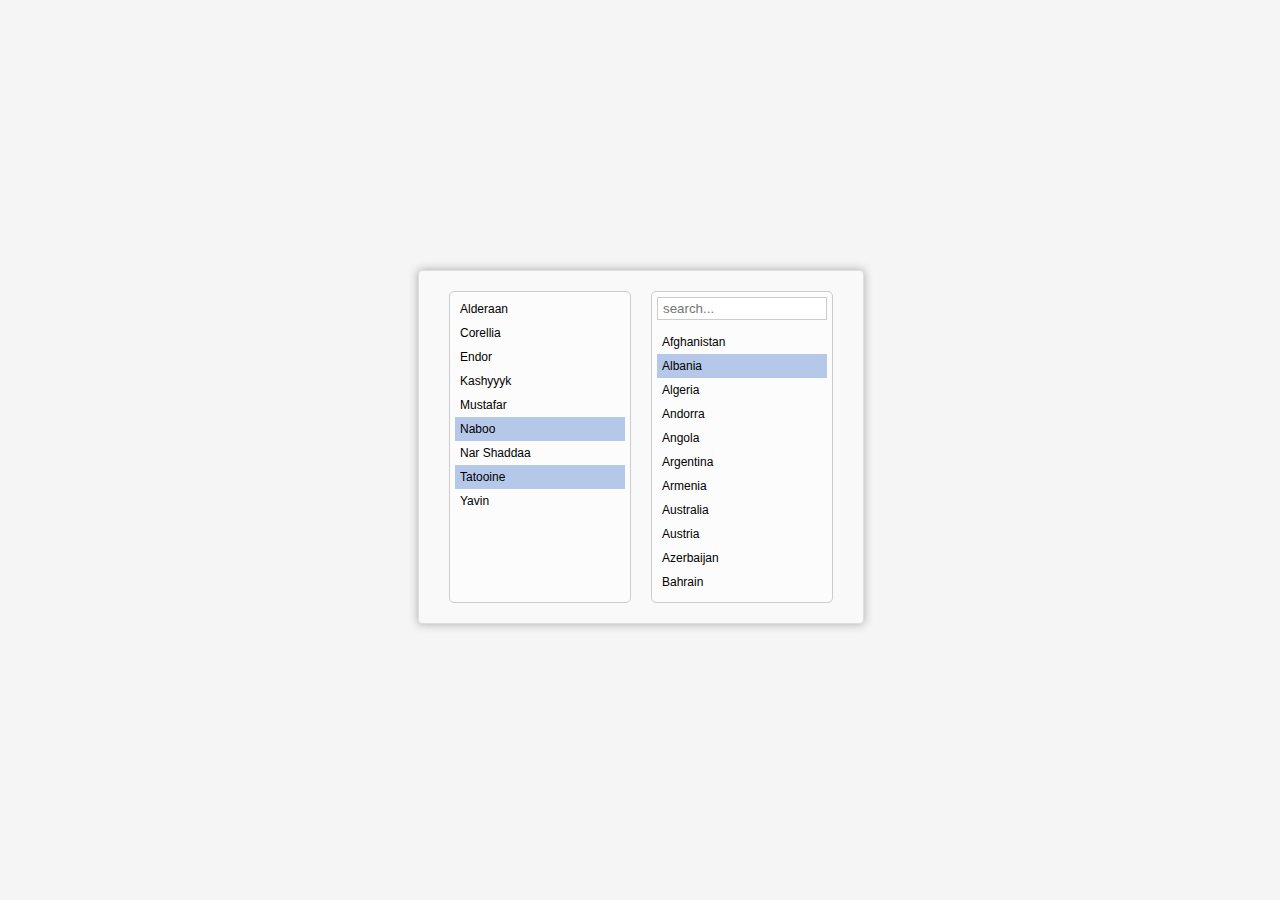
<file: demo/index.html>
<!--
  - Listbox.js demonstration page.
  -
  - @copyright   (c) 2012, Igor Kalnitsky <igor@kalnitsky.org>
  - @license     BSD
  -->
<!DOCTYPE html>
<head>
  <meta charset="utf-8">
  <title>Listbox.js Demo</title>

  <!-- include jQuery -->
  <script src="http://code.jquery.com/jquery-1.10.2.min.js"></script>

  <!-- include listbox.js -->
  <link href="../src/listbox.css" rel="stylesheet">
  <script src="../src/listbox.js"></script>

  <style>
    * {
      margin:       0px;
      padding:      0px;
    }

    html, body {
      font-size:    12px;
      font-family:  sans-serif;
      background:   #f5f5f5;
    }

    .cover {
      padding:      20px 30px;
      border:       1px solid #dedede;
      border-radius:4px;
      background:   #f9f9f9;
      box-shadow:   0px 0px 10px #a8a8a8;

      /* centering */
      position:     absolute;
      top:          50%;
      left:         50%;
      margin-top:  -180px;
      margin-left: -222px;
    }

    .lbjs { float: left; }
    .lbjs:last-of-type { margin-left: 20px; }
  </style>

<body>

  <script>
    $(function () {
      $('select#planets').listbox();
      $('select#country').listbox({'searchbar': true});
    });
  </script>

  <div class="cover">
    <select id="planets" multiple>
      <option>Alderaan</option>
      <option>Corellia</option>
      <option>Endor</option>
      <option>Kashyyyk</option>
      <option>Mustafar</option>
      <option selected>Naboo</option>
      <option>Nar Shaddaa</option>
      <option selected>Tatooine</option>
      <option>Yavin</option>
    </select>

    <select id="country">
      <option>Afghanistan</option>
      <option selected>Albania</option>
      <option>Algeria</option>
      <option>Andorra</option>
      <option>Angola</option>
      <option>Argentina</option>
      <option>Armenia</option>
      <option>Australia</option>
      <option>Austria</option>
      <option>Azerbaijan</option>
      <option>Bahrain</option>
      <option>Bangladesh</option>
      <option>Barbados</option>
      <option>Belarus</option>
      <option>Belgium</option>
      <option>Belize</option>
      <option>Benin</option>
      <option>Bhutan</option>
      <option>Bolivia</option>
      <option>Botswana</option>
      <option>Brazil</option>
      <option>Brunei </option>
      <option>Bulgaria</option>
      <option>Burkina Faso</option>
      <option>Burma</option>
      <option>Burundi</option>
      <option>Cambodia</option>
      <option>Cameroon</option>
      <option>Canada</option>
      <option>Cape Verde</option>
      <option>Chad</option>
      <option>Chile</option>
      <option>China</option>
      <option>Colombia</option>
      <option>Comoros </option>
      <option>Costa Rica</option>
      <option>Cote d'Ivoire</option>
      <option>Croatia</option>
      <option>Cuba</option>
      <option>Cyprus</option>
      <option>Czech Republic</option>
      <option>Denmark</option>
      <option>Djibouti</option>
      <option>Dominica</option>
      <option>Ecuador</option>
      <option>Egypt</option>
      <option>El Salvador</option>
      <option>Eritrea</option>
      <option>Estonia</option>
      <option>Ethiopia</option>
      <option>Fiji</option>
      <option>Finland</option>
      <option>France</option>
      <option>Gabon</option>
      <option>Georgia</option>
      <option>Germany</option>
      <option>Ghana</option>
      <option>Greece</option>
      <option>Grenada</option>
      <option>Guatemala</option>
      <option>Guinea</option>
      <option>Guinea-Bissau</option>
      <option>Guyana</option>
      <option>Haiti</option>
      <option>Holy See</option>
      <option>Honduras</option>
      <option>Hong Kong</option>
      <option>Hungary</option>
      <option>Iceland</option>
      <option>India</option>
      <option>Indonesia</option>
      <option>Iran</option>
      <option>Iraq</option>
      <option>Ireland</option>
      <option>Israel</option>
      <option>Italy</option>
      <option>Jamaica</option>
      <option>Japan</option>
      <option>Jordan</option>
      <option>Kazakhstan</option>
      <option>Kenya</option>
      <option>Kiribati</option>
      <option>Korea, North</option>
      <option>Korea, South</option>
      <option>Kosovo</option>
      <option>Kuwait</option>
      <option>Kyrgyzstan</option>
      <option>Laos</option>
      <option>Latvia</option>
      <option>Lebanon</option>
      <option>Lesotho</option>
      <option>Liberia</option>
      <option>Libya</option>
      <option>Liechtenstein</option>
      <option>Lithuania</option>
      <option>Luxembourg</option>
      <option>Macau</option>
      <option>Macedonia</option>
      <option>Madagascar</option>
      <option>Malawi</option>
      <option>Malaysia</option>
      <option>Maldives</option>
      <option>Mali</option>
      <option>Malta</option>
      <option>Mauritania</option>
      <option>Mauritius</option>
      <option>Mexico</option>
      <option>Micronesia</option>
      <option>Moldova</option>
      <option>Monaco</option>
      <option>Mongolia</option>
      <option>Montenegro</option>
      <option>Morocco</option>
      <option>Mozambique</option>
      <option>Namibia</option>
      <option>Nauru</option>
      <option>Nepal</option>
      <option>Netherlands</option>
      <option>New Zealand</option>
      <option>Nicaragua</option>
      <option>Niger</option>
      <option>Nigeria</option>
      <option>North Korea</option>
      <option>Norway</option>
      <option>Oman</option>
      <option>Pakistan</option>
      <option>Palau</option>
      <option>Panama</option>
      <option>Paraguay</option>
      <option>Peru</option>
      <option>Philippines</option>
      <option>Poland</option>
      <option>Portugal</option>
      <option>Qatar</option>
      <option>Romania</option>
      <option>Russia</option>
      <option>Rwanda</option>
      <option>Saint Lucia</option>
      <option>Samoa </option>
      <option>San Marino</option>
      <option>Saudi Arabia</option>
      <option>Senegal</option>
      <option>Serbia</option>
      <option>Seychelles</option>
      <option>Sierra Leone</option>
      <option>Singapore</option>
      <option>Slovakia</option>
      <option>Slovenia</option>
      <option>Solomon Islands</option>
      <option>Somalia</option>
      <option>South Africa</option>
      <option>South Korea</option>
      <option>South Sudan</option>
      <option>Spain </option>
      <option>Sri Lanka</option>
      <option>Sudan</option>
      <option>Suriname</option>
      <option>Swaziland </option>
      <option>Sweden</option>
      <option>Switzerland</option>
      <option>Syria</option>
      <option>Taiwan</option>
      <option>Tajikistan</option>
      <option>Tanzania</option>
      <option>Thailand </option>
      <option>Timor-Leste</option>
      <option>Togo</option>
      <option>Tonga</option>
      <option>Tunisia</option>
      <option>Turkey</option>
      <option>Turkmenistan</option>
      <option>Tuvalu</option>
      <option>Uganda</option>
      <option>Ukraine</option>
      <option>United Kingdom</option>
      <option>Uruguay</option>
      <option>Uzbekistan</option>
      <option>Vanuatu</option>
      <option>Venezuela</option>
      <option>Vietnam</option>
      <option>Yemen</option>
      <option>Zambia</option>
      <option>Zimbabwe</option>
    </select>
  </div><!-- .cover -->
</file>
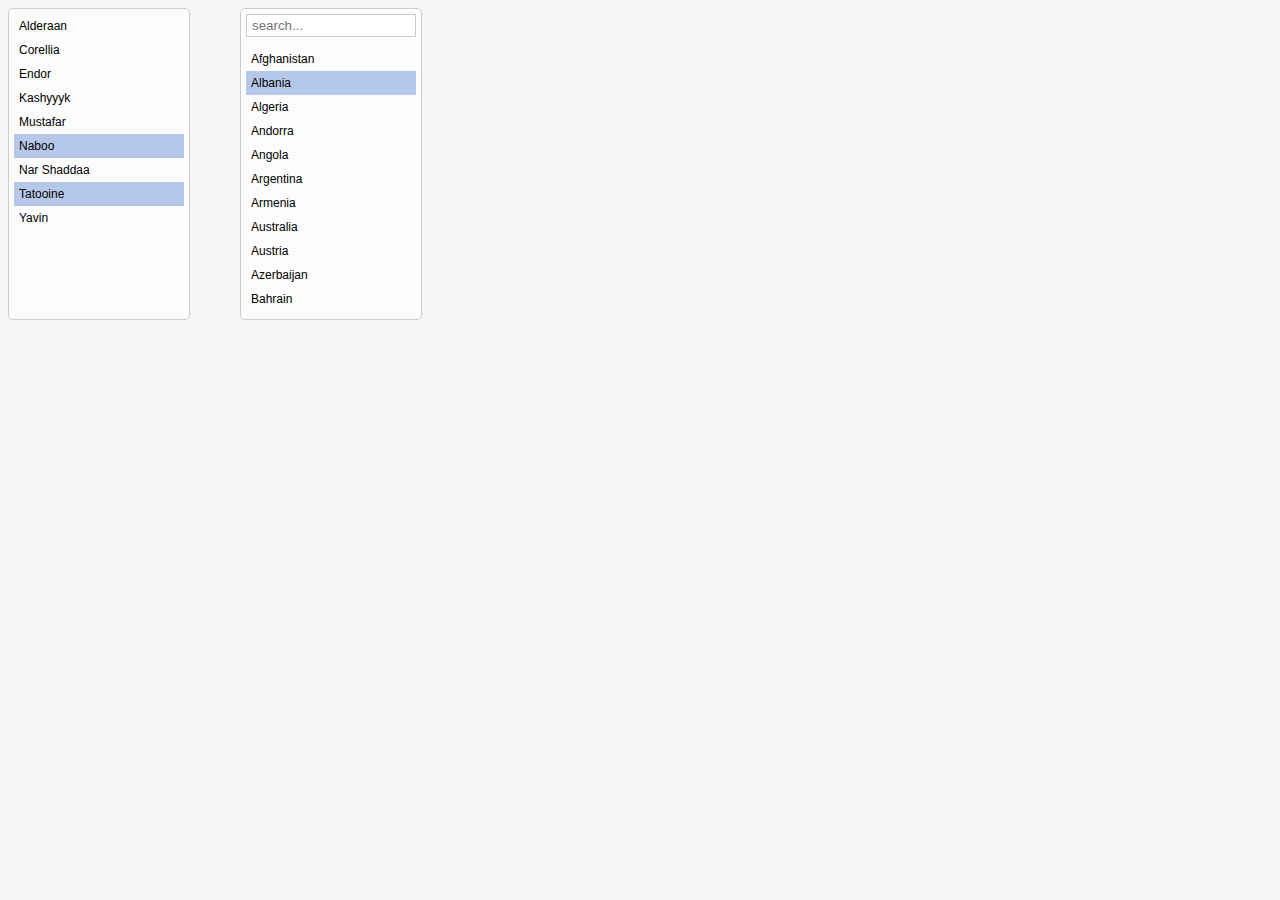
<file: example/index.html>
<!DOCTYPE html>
<head>
  <meta charset="utf-8">
  <title>Listbox.js Example</title>

  <!-- include jQuery -->
  <script src="http://code.jquery.com/jquery-1.10.2.min.js"></script>

  <!-- include listbox.js -->
  <link href="../src/listbox.css" rel="stylesheet">
  <script src="../src/listbox.js"></script>

  <style>
    body { font-size: 12px; font-family: sans-serif; background: #f5f5f5; }
    .lbjs { float: left; margin-right: 50px; }
  </style>

<body>

  <script>
    $(function () {
      $('select#planets').listbox();
      $('select#country').listbox({'searchbar': true});
    });
  </script>

  <select id="planets" multiple>
    <option>Alderaan</option>
    <option>Corellia</option>
    <option>Endor</option>
    <option>Kashyyyk</option>
    <option>Mustafar</option>
    <option selected>Naboo</option>
    <option>Nar Shaddaa</option>
    <option selected>Tatooine</option>
    <option>Yavin</option>
  </select>

  <select id="country">
    <option>Afghanistan</option>
    <option selected>Albania</option>
    <option>Algeria</option>
    <option>Andorra</option>
    <option>Angola</option>
    <option>Argentina</option>
    <option>Armenia</option>
    <option>Australia</option>
    <option>Austria</option>
    <option>Azerbaijan</option>
    <option>Bahrain</option>
    <option>Bangladesh</option>
    <option>Barbados</option>
    <option>Belarus</option>
    <option>Belgium</option>
    <option>Belize</option>
    <option>Benin</option>
    <option>Bhutan</option>
    <option>Bolivia</option>
    <option>Botswana</option>
    <option>Brazil</option>
    <option>Brunei </option>
    <option>Bulgaria</option>
    <option>Burkina Faso</option>
    <option>Burma</option>
    <option>Burundi</option>
    <option>Cambodia</option>
    <option>Cameroon</option>
    <option>Canada</option>
    <option>Cape Verde</option>
    <option>Chad</option>
    <option>Chile</option>
    <option>China</option>
    <option>Colombia</option>
    <option>Comoros </option>
    <option>Costa Rica</option>
    <option>Cote d'Ivoire</option>
    <option>Croatia</option>
    <option>Cuba</option>
    <option>Cyprus</option>
    <option>Czech Republic</option>
    <option>Denmark</option>
    <option>Djibouti</option>
    <option>Dominica</option>
    <option>Ecuador</option>
    <option>Egypt</option>
    <option>El Salvador</option>
    <option>Eritrea</option>
    <option>Estonia</option>
    <option>Ethiopia</option>
    <option>Fiji</option>
    <option>Finland</option>
    <option>France</option>
    <option>Gabon</option>
    <option>Georgia</option>
    <option>Germany</option>
    <option>Ghana</option>
    <option>Greece</option>
    <option>Grenada</option>
    <option>Guatemala</option>
    <option>Guinea</option>
    <option>Guinea-Bissau</option>
    <option>Guyana</option>
    <option>Haiti</option>
    <option>Holy See</option>
    <option>Honduras</option>
    <option>Hong Kong</option>
    <option>Hungary</option>
    <option>Iceland</option>
    <option>India</option>
    <option>Indonesia</option>
    <option>Iran</option>
    <option>Iraq</option>
    <option>Ireland</option>
    <option>Israel</option>
    <option>Italy</option>
    <option>Jamaica</option>
    <option>Japan</option>
    <option>Jordan</option>
    <option>Kazakhstan</option>
    <option>Kenya</option>
    <option>Kiribati</option>
    <option>Korea, North</option>
    <option>Korea, South</option>
    <option>Kosovo</option>
    <option>Kuwait</option>
    <option>Kyrgyzstan</option>
    <option>Laos</option>
    <option>Latvia</option>
    <option>Lebanon</option>
    <option>Lesotho</option>
    <option>Liberia</option>
    <option>Libya</option>
    <option>Liechtenstein</option>
    <option>Lithuania</option>
    <option>Luxembourg</option>
    <option>Macau</option>
    <option>Macedonia</option>
    <option>Madagascar</option>
    <option>Malawi</option>
    <option>Malaysia</option>
    <option>Maldives</option>
    <option>Mali</option>
    <option>Malta</option>
    <option>Mauritania</option>
    <option>Mauritius</option>
    <option>Mexico</option>
    <option>Micronesia</option>
    <option>Moldova</option>
    <option>Monaco</option>
    <option>Mongolia</option>
    <option>Montenegro</option>
    <option>Morocco</option>
    <option>Mozambique</option>
    <option>Namibia</option>
    <option>Nauru</option>
    <option>Nepal</option>
    <option>Netherlands</option>
    <option>New Zealand</option>
    <option>Nicaragua</option>
    <option>Niger</option>
    <option>Nigeria</option>
    <option>North Korea</option>
    <option>Norway</option>
    <option>Oman</option>
    <option>Pakistan</option>
    <option>Palau</option>
    <option>Panama</option>
    <option>Paraguay</option>
    <option>Peru</option>
    <option>Philippines</option>
    <option>Poland</option>
    <option>Portugal</option>
    <option>Qatar</option>
    <option>Romania</option>
    <option>Russia</option>
    <option>Rwanda</option>
    <option>Saint Lucia</option>
    <option>Samoa </option>
    <option>San Marino</option>
    <option>Saudi Arabia</option>
    <option>Senegal</option>
    <option>Serbia</option>
    <option>Seychelles</option>
    <option>Sierra Leone</option>
    <option>Singapore</option>
    <option>Slovakia</option>
    <option>Slovenia</option>
    <option>Solomon Islands</option>
    <option>Somalia</option>
    <option>South Africa</option>
    <option>South Korea</option>
    <option>South Sudan</option>
    <option>Spain </option>
    <option>Sri Lanka</option>
    <option>Sudan</option>
    <option>Suriname</option>
    <option>Swaziland </option>
    <option>Sweden</option>
    <option>Switzerland</option>
    <option>Syria</option>
    <option>Taiwan</option>
    <option>Tajikistan</option>
    <option>Tanzania</option>
    <option>Thailand </option>
    <option>Timor-Leste</option>
    <option>Togo</option>
    <option>Tonga</option>
    <option>Tunisia</option>
    <option>Turkey</option>
    <option>Turkmenistan</option>
    <option>Tuvalu</option>
    <option>Uganda</option>
    <option>Ukraine</option>
    <option>United Kingdom</option>
    <option>Uruguay</option>
    <option>Uzbekistan</option>
    <option>Vanuatu</option>
    <option>Venezuela</option>
    <option>Vietnam</option>
    <option>Yemen</option>
    <option>Zambia</option>
    <option>Zimbabwe</option>
  </select>
</file>
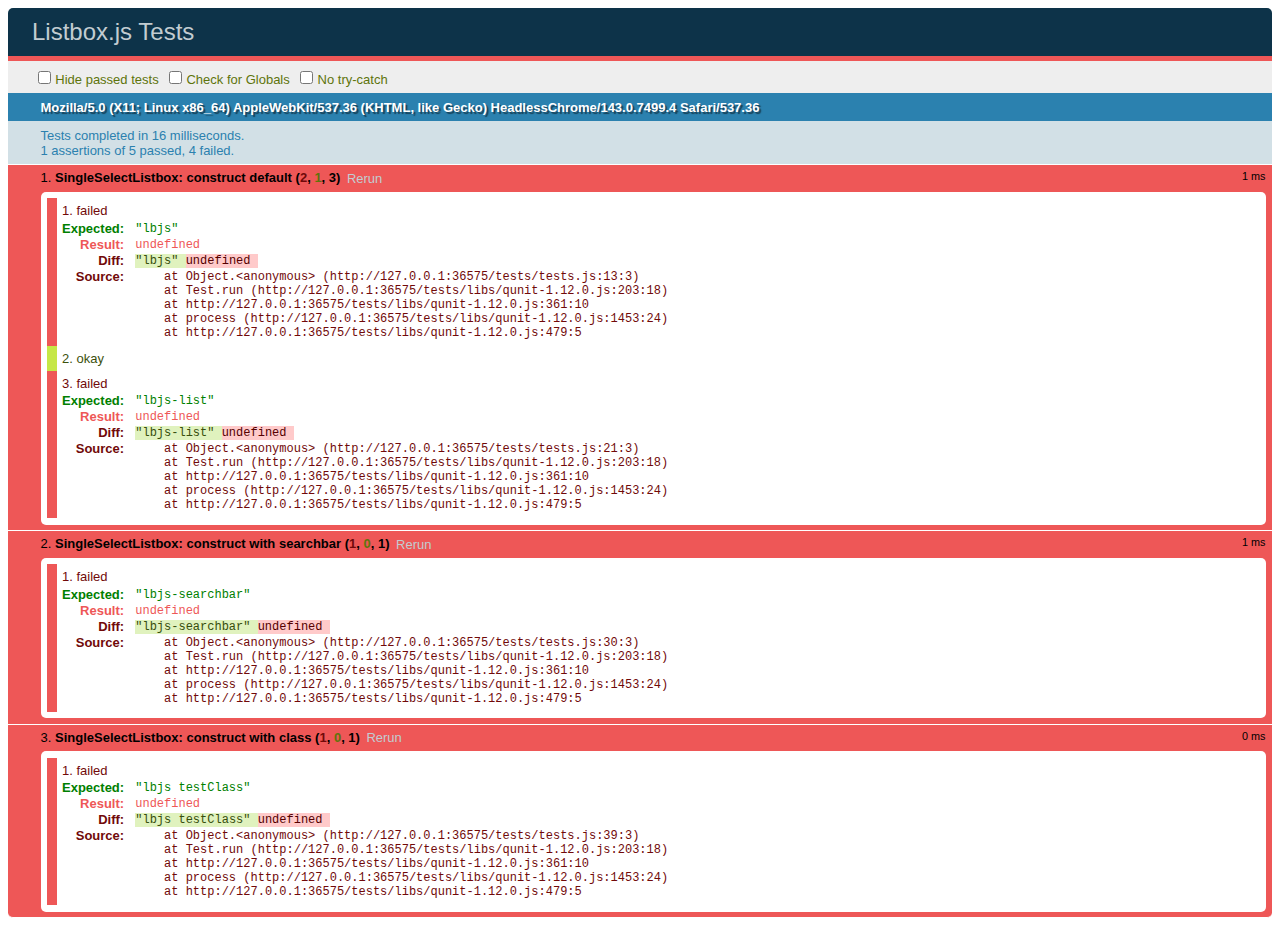
<file: tests/index.html>
<!DOCTYPE html>
<head>
  <meta charset="utf-8">
  <title>Listbox.js Tests</title>

  <!-- include jQuery -->
  <script src="libs/jquery-2.0.3.min.js"></script>

  <!-- include QUnit framework -->
  <script src="libs/qunit-1.12.0.js"></script>
  <link rel="stylesheet" href="libs/qunit-1.12.0.css">

  <!-- include listbox.js -->
  <link href="../listbox.js/listbox.css" rel="stylesheet">
  <script src="../listbox.js/listbox.js"></script>


<body>
  <div id="qunit"></div>
  <div id="qunit-fixture">
    <select id="test"></select>
  </div>

  <!-- include test suite -->
  <script src="tests.js"></script>
</file>
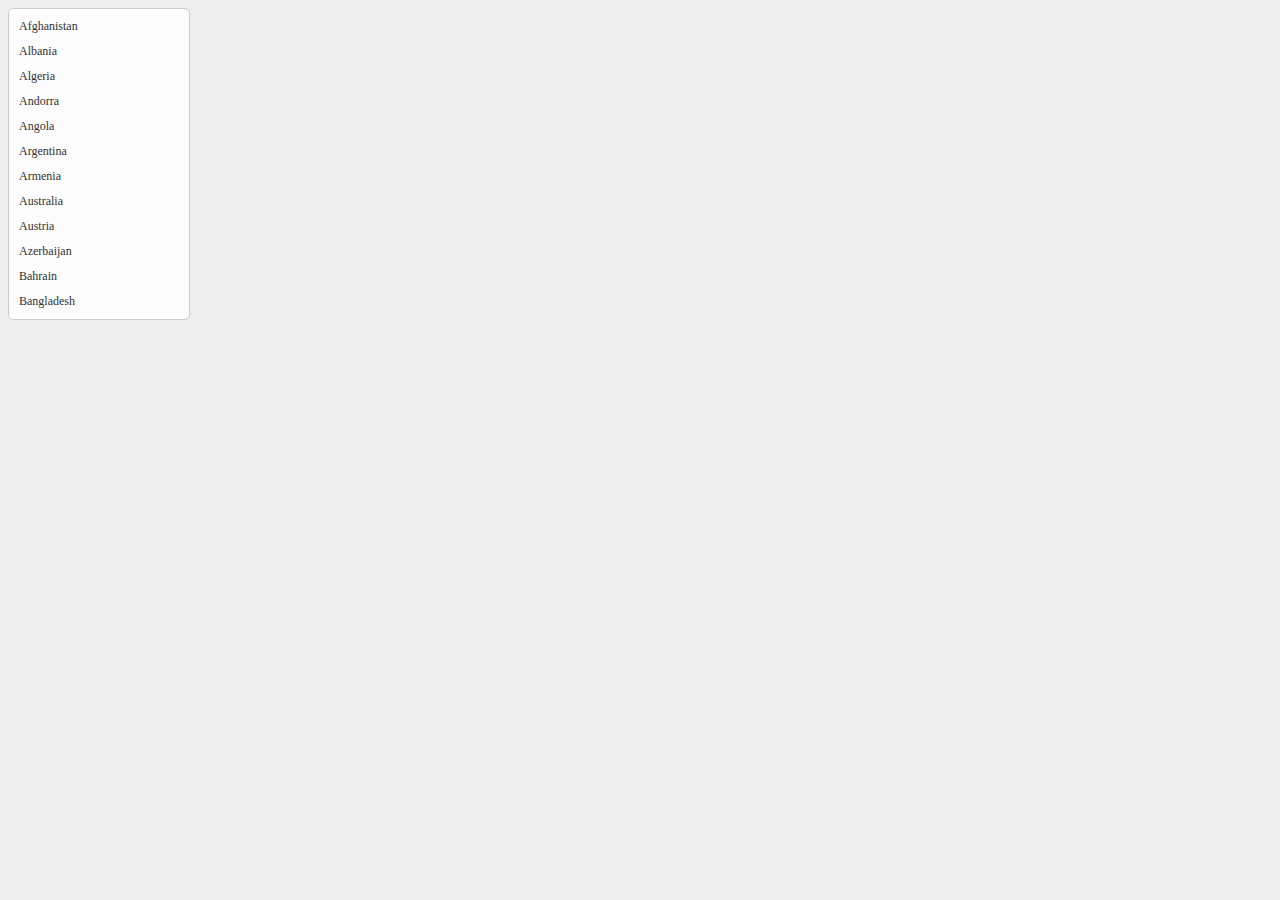
<file: test.html>
<!DOCTYPE html>
<head>
  <meta charset="UTF-8">
  <title>listbox.js test</title>

  <link href="style/listbox.js.css" rel="stylesheet">

  <script src="js/jquery.min.js"></script>
  <script src="js/listbox.js"></script>

  <style>
    html {
        font-size: 12px;
        color: #333;
        background: #eee;
    }
  </style>

<body>

  <script>
      $(function() {
          var listbox = new ListBox({
              parent: $('#countries'),
              class: 'xsnippet',
              withSearchbar: true,
              multiselect: false
          })
      });
  </script>

  <select id="countries">
    <option>Afghanistan</option>
    <option>Albania</option>
    <option>Algeria</option>
    <option>Andorra</option>
    <option>Angola</option>
    <option>Argentina</option>
    <option>Armenia</option>
    <option>Australia</option>
    <option>Austria</option>
    <option>Azerbaijan</option>
    <option>Bahrain</option>
    <option>Bangladesh</option>
    <option>Barbados</option>
    <option>Belarus</option>
    <option>Belgium</option>
    <option>Belize</option>
    <option>Benin</option>
    <option>Bhutan</option>
    <option>Bolivia</option>
    <option>Botswana</option>
    <option>Brazil</option>
    <option>Brunei </option>
    <option>Bulgaria</option>
    <option>Burkina Faso</option>
    <option>Burma</option>
    <option>Burundi</option>
    <option>Cambodia</option>
    <option>Cameroon</option>
    <option>Canada</option>
    <option>Cape Verde</option>
    <option>Chad</option>
    <option>Chile</option>
    <option>China</option>
    <option>Colombia</option>
    <option>Comoros </option>
    <option>Costa Rica</option>
    <option>Cote d'Ivoire</option>
    <option>Croatia</option>
    <option>Cuba</option>
    <option>Cyprus</option>
    <option>Czech Republic</option>
    <option>Denmark</option>
    <option>Djibouti</option>
    <option>Dominica</option>
    <option>Ecuador</option>
    <option>Egypt</option>
    <option>El Salvador</option>
    <option>Eritrea</option>
    <option>Estonia</option>
    <option>Ethiopia</option>
    <option>Fiji</option>
    <option>Finland</option>
    <option>France</option>
    <option>Gabon</option>
    <option>Georgia</option>
    <option>Germany</option>
    <option>Ghana</option>
    <option>Greece</option>
    <option>Grenada</option>
    <option>Guatemala</option>
    <option>Guinea</option>
    <option>Guinea-Bissau</option>
    <option>Guyana</option>
    <option>Haiti</option>
    <option>Holy See</option>
    <option>Honduras</option>
    <option>Hong Kong</option>
    <option>Hungary</option>
    <option>Iceland</option>
    <option>India</option>
    <option>Indonesia</option>
    <option>Iran</option>
    <option>Iraq</option>
    <option>Ireland</option>
    <option>Israel</option>
    <option>Italy</option>
    <option>Jamaica</option>
    <option>Japan</option>
    <option>Jordan</option>
    <option>Kazakhstan</option>
    <option>Kenya</option>
    <option>Kiribati</option>
    <option>Korea, North</option>
    <option>Korea, South</option>
    <option>Kosovo</option>
    <option>Kuwait</option>
    <option>Kyrgyzstan</option>
    <option>Laos</option>
    <option>Latvia</option>
    <option>Lebanon</option>
    <option>Lesotho</option>
    <option>Liberia</option>
    <option>Libya</option>
    <option>Liechtenstein</option>
    <option>Lithuania</option>
    <option>Luxembourg</option>
    <option>Macau</option>
    <option>Macedonia</option>
    <option>Madagascar</option>
    <option>Malawi</option>
    <option>Malaysia</option>
    <option>Maldives</option>
    <option>Mali</option>
    <option>Malta</option>
    <option>Mauritania</option>
    <option>Mauritius</option>
    <option>Mexico</option>
    <option>Micronesia</option>
    <option>Moldova</option>
    <option>Monaco</option>
    <option>Mongolia</option>
    <option>Montenegro</option>
    <option>Morocco</option>
    <option>Mozambique</option>
    <option>Namibia</option>
    <option>Nauru</option>
    <option>Nepal</option>
    <option>Netherlands</option>
    <option>New Zealand</option>
    <option>Nicaragua</option>
    <option>Niger</option>
    <option>Nigeria</option>
    <option>North Korea</option>
    <option>Norway</option>
    <option>Oman</option>
    <option>Pakistan</option>
    <option>Palau</option>
    <option>Panama</option>
    <option>Paraguay</option>
    <option>Peru</option>
    <option>Philippines</option>
    <option>Poland</option>
    <option>Portugal</option>
    <option>Qatar</option>
    <option>Romania</option>
    <option>Russia</option>
    <option>Rwanda</option>
    <option>Saint Lucia</option>
    <option>Samoa </option>
    <option>San Marino</option>
    <option>Saudi Arabia</option>
    <option>Senegal</option>
    <option>Serbia</option>
    <option>Seychelles</option>
    <option>Sierra Leone</option>
    <option>Singapore</option>
    <option>Slovakia</option>
    <option>Slovenia</option>
    <option>Solomon Islands</option>
    <option>Somalia</option>
    <option>South Africa</option>
    <option>South Korea</option>
    <option>South Sudan</option>
    <option>Spain </option>
    <option>Sri Lanka</option>
    <option>Sudan</option>
    <option>Suriname</option>
    <option>Swaziland </option>
    <option>Sweden</option>
    <option>Switzerland</option>
    <option>Syria</option>
    <option>Taiwan</option>
    <option>Tajikistan</option>
    <option>Tanzania</option>
    <option>Thailand </option>
    <option>Timor-Leste</option>
    <option>Togo</option>
    <option>Tonga</option>
    <option>Tunisia</option>
    <option>Turkey</option>
    <option>Turkmenistan</option>
    <option>Tuvalu</option>
    <option>Uganda</option>
    <option>Ukraine</option>
    <option>United Kingdom</option>
    <option>Uruguay</option>
    <option>Uzbekistan</option>
    <option>Vanuatu</option>
    <option>Venezuela</option>
    <option>Vietnam</option>
    <option>Yemen</option>
    <option>Zambia</option>
    <option>Zimbabwe</option>
  </select>
</file>
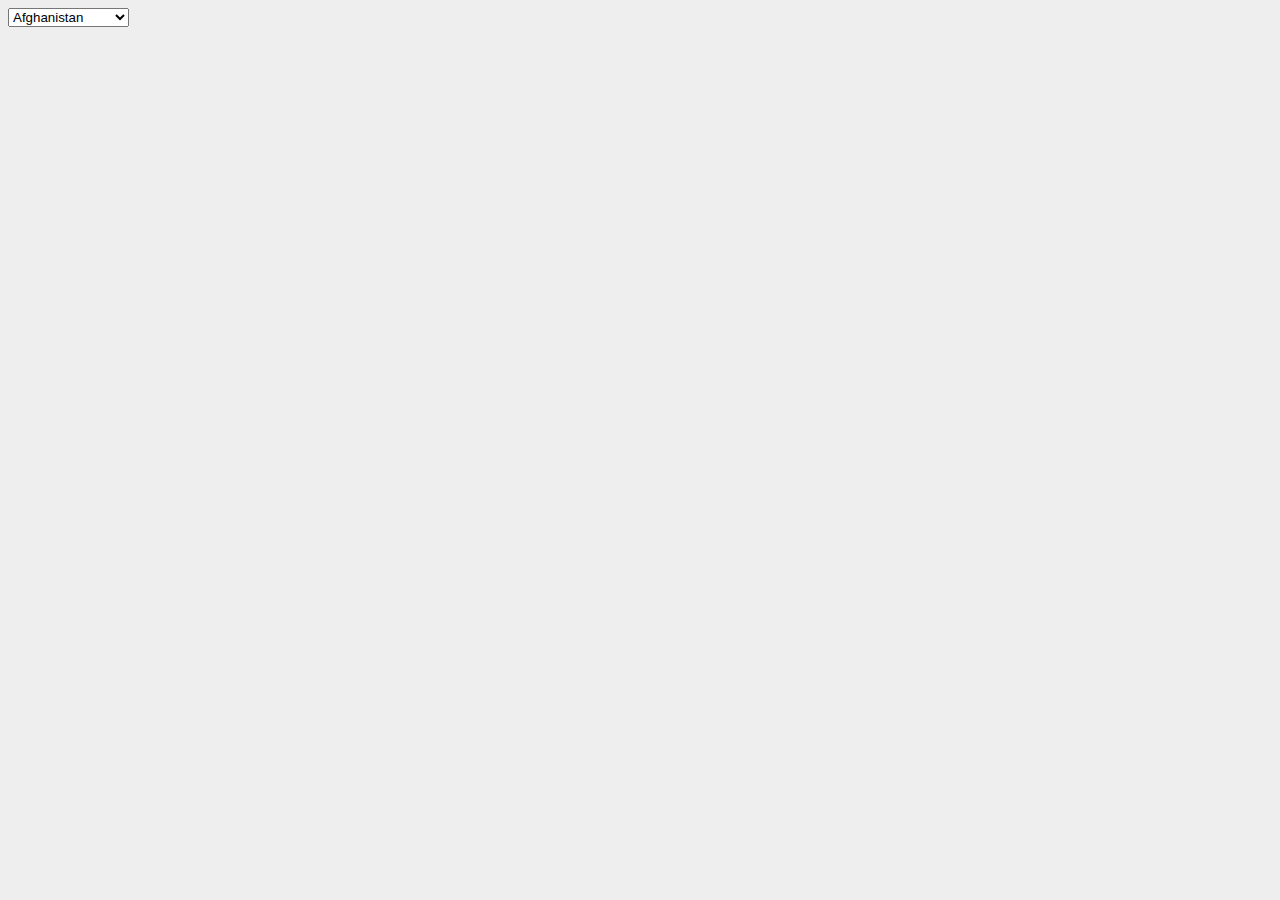
<file: src/test.html>
<!DOCTYPE html>
<head>
  <meta charset="UTF-8">
  <title>listbox.js test</title>

  <link href="styles/listbox.css" rel="stylesheet">

  <script src="js/jquery.min.js"></script>
  <script src="js/listbox.js"></script>

  <style>
    html {
        font-size: 12px;
        color: #333;
        background: #eee;
    }
  </style>

<body>

  <script>
      $(function() {
          var listbox = new Listbox({
              parent: $('#countries'),
              class: 'myOwnClass',
              withSearchbar: true,
              multiselect: false
          })
      });
  </script>

  <select id="countries">
    <option>Afghanistan</option>
    <option>Albania</option>
    <option>Algeria</option>
    <option>Andorra</option>
    <option>Angola</option>
    <option>Argentina</option>
    <option>Armenia</option>
    <option>Australia</option>
    <option>Austria</option>
    <option>Azerbaijan</option>
    <option>Bahrain</option>
    <option>Bangladesh</option>
    <option>Barbados</option>
    <option>Belarus</option>
    <option>Belgium</option>
    <option>Belize</option>
    <option>Benin</option>
    <option>Bhutan</option>
    <option>Bolivia</option>
    <option>Botswana</option>
    <option>Brazil</option>
    <option>Brunei </option>
    <option>Bulgaria</option>
    <option>Burkina Faso</option>
    <option>Burma</option>
    <option>Burundi</option>
    <option>Cambodia</option>
    <option>Cameroon</option>
    <option>Canada</option>
    <option>Cape Verde</option>
    <option>Chad</option>
    <option>Chile</option>
    <option>China</option>
    <option>Colombia</option>
    <option>Comoros </option>
    <option>Costa Rica</option>
    <option>Cote d'Ivoire</option>
    <option>Croatia</option>
    <option>Cuba</option>
    <option>Cyprus</option>
    <option>Czech Republic</option>
    <option>Denmark</option>
    <option>Djibouti</option>
    <option>Dominica</option>
    <option>Ecuador</option>
    <option>Egypt</option>
    <option>El Salvador</option>
    <option>Eritrea</option>
    <option>Estonia</option>
    <option>Ethiopia</option>
    <option>Fiji</option>
    <option>Finland</option>
    <option>France</option>
    <option>Gabon</option>
    <option>Georgia</option>
    <option>Germany</option>
    <option>Ghana</option>
    <option>Greece</option>
    <option>Grenada</option>
    <option>Guatemala</option>
    <option>Guinea</option>
    <option>Guinea-Bissau</option>
    <option>Guyana</option>
    <option>Haiti</option>
    <option>Holy See</option>
    <option>Honduras</option>
    <option>Hong Kong</option>
    <option>Hungary</option>
    <option>Iceland</option>
    <option>India</option>
    <option>Indonesia</option>
    <option>Iran</option>
    <option>Iraq</option>
    <option>Ireland</option>
    <option>Israel</option>
    <option>Italy</option>
    <option>Jamaica</option>
    <option>Japan</option>
    <option>Jordan</option>
    <option>Kazakhstan</option>
    <option>Kenya</option>
    <option>Kiribati</option>
    <option>Korea, North</option>
    <option>Korea, South</option>
    <option>Kosovo</option>
    <option>Kuwait</option>
    <option>Kyrgyzstan</option>
    <option>Laos</option>
    <option>Latvia</option>
    <option>Lebanon</option>
    <option>Lesotho</option>
    <option>Liberia</option>
    <option>Libya</option>
    <option>Liechtenstein</option>
    <option>Lithuania</option>
    <option>Luxembourg</option>
    <option>Macau</option>
    <option>Macedonia</option>
    <option>Madagascar</option>
    <option>Malawi</option>
    <option>Malaysia</option>
    <option>Maldives</option>
    <option>Mali</option>
    <option>Malta</option>
    <option>Mauritania</option>
    <option>Mauritius</option>
    <option>Mexico</option>
    <option>Micronesia</option>
    <option>Moldova</option>
    <option>Monaco</option>
    <option>Mongolia</option>
    <option>Montenegro</option>
    <option>Morocco</option>
    <option>Mozambique</option>
    <option>Namibia</option>
    <option>Nauru</option>
    <option>Nepal</option>
    <option>Netherlands</option>
    <option>New Zealand</option>
    <option>Nicaragua</option>
    <option>Niger</option>
    <option>Nigeria</option>
    <option>North Korea</option>
    <option>Norway</option>
    <option>Oman</option>
    <option>Pakistan</option>
    <option>Palau</option>
    <option>Panama</option>
    <option>Paraguay</option>
    <option>Peru</option>
    <option>Philippines</option>
    <option>Poland</option>
    <option>Portugal</option>
    <option>Qatar</option>
    <option>Romania</option>
    <option>Russia</option>
    <option>Rwanda</option>
    <option>Saint Lucia</option>
    <option>Samoa </option>
    <option>San Marino</option>
    <option>Saudi Arabia</option>
    <option>Senegal</option>
    <option>Serbia</option>
    <option>Seychelles</option>
    <option>Sierra Leone</option>
    <option>Singapore</option>
    <option>Slovakia</option>
    <option>Slovenia</option>
    <option>Solomon Islands</option>
    <option>Somalia</option>
    <option>South Africa</option>
    <option>South Korea</option>
    <option>South Sudan</option>
    <option>Spain </option>
    <option>Sri Lanka</option>
    <option>Sudan</option>
    <option>Suriname</option>
    <option>Swaziland </option>
    <option>Sweden</option>
    <option>Switzerland</option>
    <option>Syria</option>
    <option>Taiwan</option>
    <option>Tajikistan</option>
    <option>Tanzania</option>
    <option>Thailand </option>
    <option>Timor-Leste</option>
    <option>Togo</option>
    <option>Tonga</option>
    <option>Tunisia</option>
    <option>Turkey</option>
    <option>Turkmenistan</option>
    <option>Tuvalu</option>
    <option>Uganda</option>
    <option>Ukraine</option>
    <option>United Kingdom</option>
    <option>Uruguay</option>
    <option>Uzbekistan</option>
    <option>Vanuatu</option>
    <option>Venezuela</option>
    <option>Vietnam</option>
    <option>Yemen</option>
    <option>Zambia</option>
    <option>Zimbabwe</option>
  </select>
</file>
<file: src/listbox.css>
/**
 * A default stylesheme for Listbox.js plugin.
 *
 * @copyright   (c) 2012, Igor Kalnitsky <igor@kalnitsky.org>
 * @version     0.2.0
 * @license     BSD
 */

.lbjs {
    margin: 0px;
    width: 170px;
    padding: 5px;
    border: 1px solid #CCC;
    border-radius: 5px;
    background: #FCFCFC;
    height: 300px;
}

.lbjs .lbjs-list {
    margin: 0px;
    overflow: auto;
}


.lbjs .lbjs-list .lbjs-item {
    margin: 0px;
    padding: 5px;
}

.lbjs .lbjs-list .lbjs-item:not([disabled]) {
    cursor: pointer;
}

.lbjs .lbjs-list .lbjs-item:hover:not([disabled]) {
    background: rgba(112, 147, 216, 0.9);
}

.lbjs .lbjs-list .lbjs-item[selected] {
    background: rgba(112, 147, 216, 0.5);
}

.lbjs .lbjs-list .lbjs-item[disabled] {
    color: #999;
    cursor: default;
}

.lbjs .lbjs-searchbar-wrapper {
    margin: 0px;
    margin-right: 12px;
}

.lbjs .lbjs-searchbar {
    margin: 0px;
    margin-bottom: 10px;
    width: 100%;
    padding: 3px 5px;
    border: 1px solid #ccc;
}
</file>
<file: listbox.js/listbox.css>
/**
 * A default stylesheme for Listbox.js plugin.
 *
 * @copyright   (c) 2012, Igor Kalnitsky.
 * @license     BSD, 3-clause
 */

.lbjs {
    margin: 0px;
    width: 170px;
    padding: 5px;
    border: 1px solid #CCC;
    border-radius: 5px;
    background: #FCFCFC;
    height: 300px;
}

.lbjs .lbjs-list {
    margin: 0px;
    overflow: auto;
}


.lbjs .lbjs-list .lbjs-item {
    margin: 0px;
    padding: 5px;
}

.lbjs .lbjs-list .lbjs-item:not([disabled]) {
    cursor: pointer;
}

.lbjs .lbjs-list .lbjs-item:hover:not([disabled]) {
    background: rgba(112, 147, 216, 0.9);
}

.lbjs .lbjs-list .lbjs-item[selected] {
    background: rgba(112, 147, 216, 0.5);
}

.lbjs .lbjs-list .lbjs-item[disabled] {
    color: #999;
    cursor: default;
}

.lbjs .lbjs-searchbar-wrapper {
    margin: 0px;
    margin-right: 12px;
}

.lbjs .lbjs-searchbar {
    margin: 0px;
    margin-bottom: 10px;
    width: 100%;
    padding: 3px 5px;
    border: 1px solid #ccc;
}
</file>
<file: style/listbox.js.css>
/*
 * Copyright 2012 Igor Kalnitsky <igor@kalnitsky.org>
 *
 * This file is part of listbox.js.
 *
 * listbox.js is free software: you can redistribute it and/or modify
 * it under the terms of the GNU General Public License as published by
 * the Free Software Foundation, either version 3 of the License, or
 * (at your option) any later version.
 *
 * listbox.js is distributed in the hope that it will be useful,
 * but WITHOUT ANY WARRANTY; without even the implied warranty of
 * MERCHANTABILITY or FITNESS FOR A PARTICULAR PURPOSE.  See the
 * GNU General Public License for more details.
 *
 * You should have received a copy of the GNU General Public License
 * along with listbox.js.  If not, see <http://www.gnu.org/licenses/>.
 */


html {
    font-size: 12px;
    color: #333;
    background: #eee;
}


.lbjs {
    width: 170px;
    padding: 5px;
    border: 1px solid #CCC;
    border-radius: 5px;
    background: #FCFCFC;
}

.lbjs .lbjs-list {
    height: 300px;
    overflow: auto;
}

.lbjs .lbjs-list .lbjs-item {
    padding: 5px;
    cursor: pointer;
}

.lbjs .lbjs-list .lbjs-item:hover {
    background: rgba(112, 147, 216, 0.9);
}

.lbjs .lbjs-list .lbjs-item[selected] {
    background: rgba(112, 147, 216, 0.5);
}
</file>
<file: src/styles/listbox.css>
/*
 * Copyright 2012 Igor Kalnitsky <igor@kalnitsky.org>
 *
 * This file is part of listbox.js.
 *
 * listbox.js is free software: you can redistribute it and/or modify
 * it under the terms of the GNU General Public License as published by
 * the Free Software Foundation, either version 3 of the License, or
 * (at your option) any later version.
 *
 * listbox.js is distributed in the hope that it will be useful,
 * but WITHOUT ANY WARRANTY; without even the implied warranty of
 * MERCHANTABILITY or FITNESS FOR A PARTICULAR PURPOSE.  See the
 * GNU General Public License for more details.
 *
 * You should have received a copy of the GNU General Public License
 * along with listbox.js.  If not, see <http://www.gnu.org/licenses/>.
 */


.lbjs {
    margin: 0px;
    width: 170px;
    padding: 5px;
    border: 1px solid #CCC;
    border-radius: 5px;
    background: #FCFCFC;
}

.lbjs .lbjs-list {
    margin: 0px;
    height: 300px;
    overflow: auto;
}

.lbjs .lbjs-list .lbjs-item {
    margin: 0px;
    padding: 5px;
    cursor: pointer;
}

.lbjs .lbjs-list .lbjs-item:hover {
    background: rgba(112, 147, 216, 0.9);
}



.lbjs .lbjs-list .lbjs-item[selected] {
    background: rgba(112, 147, 216, 0.5);
}

.lbjs .lbjs-list .lbjs-item[disabled],
.lbjs .lbjs-list .lbjs-item[disabled]:hover {
    padding: 7px 0px;
    background: none;
}


.lbjs .lbjs-searchbar-wrapper {
    margin: 0px;
    margin-right: 12px;
}

.lbjs .lbjs-searchbar {
    margin: 0px;
    margin-bottom: 10px;
    width: 100%;
    padding: 3px 5px;
    border: 1px solid #ccc;
}
</file>
<file: tests/libs/qunit-1.12.0.css>
/**
 * QUnit v1.12.0 - A JavaScript Unit Testing Framework
 *
 * http://qunitjs.com
 *
 * Copyright 2012 jQuery Foundation and other contributors
 * Released under the MIT license.
 * http://jquery.org/license
 */

/** Font Family and Sizes */

#qunit-tests, #qunit-header, #qunit-banner, #qunit-testrunner-toolbar, #qunit-userAgent, #qunit-testresult {
	font-family: "Helvetica Neue Light", "HelveticaNeue-Light", "Helvetica Neue", Calibri, Helvetica, Arial, sans-serif;
}

#qunit-testrunner-toolbar, #qunit-userAgent, #qunit-testresult, #qunit-tests li { font-size: small; }
#qunit-tests { font-size: smaller; }


/** Resets */

#qunit-tests, #qunit-header, #qunit-banner, #qunit-userAgent, #qunit-testresult, #qunit-modulefilter {
	margin: 0;
	padding: 0;
}


/** Header */

#qunit-header {
	padding: 0.5em 0 0.5em 1em;

	color: #8699a4;
	background-color: #0d3349;

	font-size: 1.5em;
	line-height: 1em;
	font-weight: normal;

	border-radius: 5px 5px 0 0;
	-moz-border-radius: 5px 5px 0 0;
	-webkit-border-top-right-radius: 5px;
	-webkit-border-top-left-radius: 5px;
}

#qunit-header a {
	text-decoration: none;
	color: #c2ccd1;
}

#qunit-header a:hover,
#qunit-header a:focus {
	color: #fff;
}

#qunit-testrunner-toolbar label {
	display: inline-block;
	padding: 0 .5em 0 .1em;
}

#qunit-banner {
	height: 5px;
}

#qunit-testrunner-toolbar {
	padding: 0.5em 0 0.5em 2em;
	color: #5E740B;
	background-color: #eee;
	overflow: hidden;
}

#qunit-userAgent {
	padding: 0.5em 0 0.5em 2.5em;
	background-color: #2b81af;
	color: #fff;
	text-shadow: rgba(0, 0, 0, 0.5) 2px 2px 1px;
}

#qunit-modulefilter-container {
	float: right;
}

/** Tests: Pass/Fail */

#qunit-tests {
	list-style-position: inside;
}

#qunit-tests li {
	padding: 0.4em 0.5em 0.4em 2.5em;
	border-bottom: 1px solid #fff;
	list-style-position: inside;
}

#qunit-tests.hidepass li.pass, #qunit-tests.hidepass li.running  {
	display: none;
}

#qunit-tests li strong {
	cursor: pointer;
}

#qunit-tests li a {
	padding: 0.5em;
	color: #c2ccd1;
	text-decoration: none;
}
#qunit-tests li a:hover,
#qunit-tests li a:focus {
	color: #000;
}

#qunit-tests li .runtime {
	float: right;
	font-size: smaller;
}

.qunit-assert-list {
	margin-top: 0.5em;
	padding: 0.5em;

	background-color: #fff;

	border-radius: 5px;
	-moz-border-radius: 5px;
	-webkit-border-radius: 5px;
}

.qunit-collapsed {
	display: none;
}

#qunit-tests table {
	border-collapse: collapse;
	margin-top: .2em;
}

#qunit-tests th {
	text-align: right;
	vertical-align: top;
	padding: 0 .5em 0 0;
}

#qunit-tests td {
	vertical-align: top;
}

#qunit-tests pre {
	margin: 0;
	white-space: pre-wrap;
	word-wrap: break-word;
}

#qunit-tests del {
	background-color: #e0f2be;
	color: #374e0c;
	text-decoration: none;
}

#qunit-tests ins {
	background-color: #ffcaca;
	color: #500;
	text-decoration: none;
}

/*** Test Counts */

#qunit-tests b.counts                       { color: black; }
#qunit-tests b.passed                       { color: #5E740B; }
#qunit-tests b.failed                       { color: #710909; }

#qunit-tests li li {
	padding: 5px;
	background-color: #fff;
	border-bottom: none;
	list-style-position: inside;
}

/*** Passing Styles */

#qunit-tests li li.pass {
	color: #3c510c;
	background-color: #fff;
	border-left: 10px solid #C6E746;
}

#qunit-tests .pass                          { color: #528CE0; background-color: #D2E0E6; }
#qunit-tests .pass .test-name               { color: #366097; }

#qunit-tests .pass .test-actual,
#qunit-tests .pass .test-expected           { color: #999999; }

#qunit-banner.qunit-pass                    { background-color: #C6E746; }

/*** Failing Styles */

#qunit-tests li li.fail {
	color: #710909;
	background-color: #fff;
	border-left: 10px solid #EE5757;
	white-space: pre;
}

#qunit-tests > li:last-child {
	border-radius: 0 0 5px 5px;
	-moz-border-radius: 0 0 5px 5px;
	-webkit-border-bottom-right-radius: 5px;
	-webkit-border-bottom-left-radius: 5px;
}

#qunit-tests .fail                          { color: #000000; background-color: #EE5757; }
#qunit-tests .fail .test-name,
#qunit-tests .fail .module-name             { color: #000000; }

#qunit-tests .fail .test-actual             { color: #EE5757; }
#qunit-tests .fail .test-expected           { color: green;   }

#qunit-banner.qunit-fail                    { background-color: #EE5757; }


/** Result */

#qunit-testresult {
	padding: 0.5em 0.5em 0.5em 2.5em;

	color: #2b81af;
	background-color: #D2E0E6;

	border-bottom: 1px solid white;
}
#qunit-testresult .module-name {
	font-weight: bold;
}

/** Fixture */

#qunit-fixture {
	position: absolute;
	top: -10000px;
	left: -10000px;
	width: 1000px;
	height: 1000px;
}
</file>
